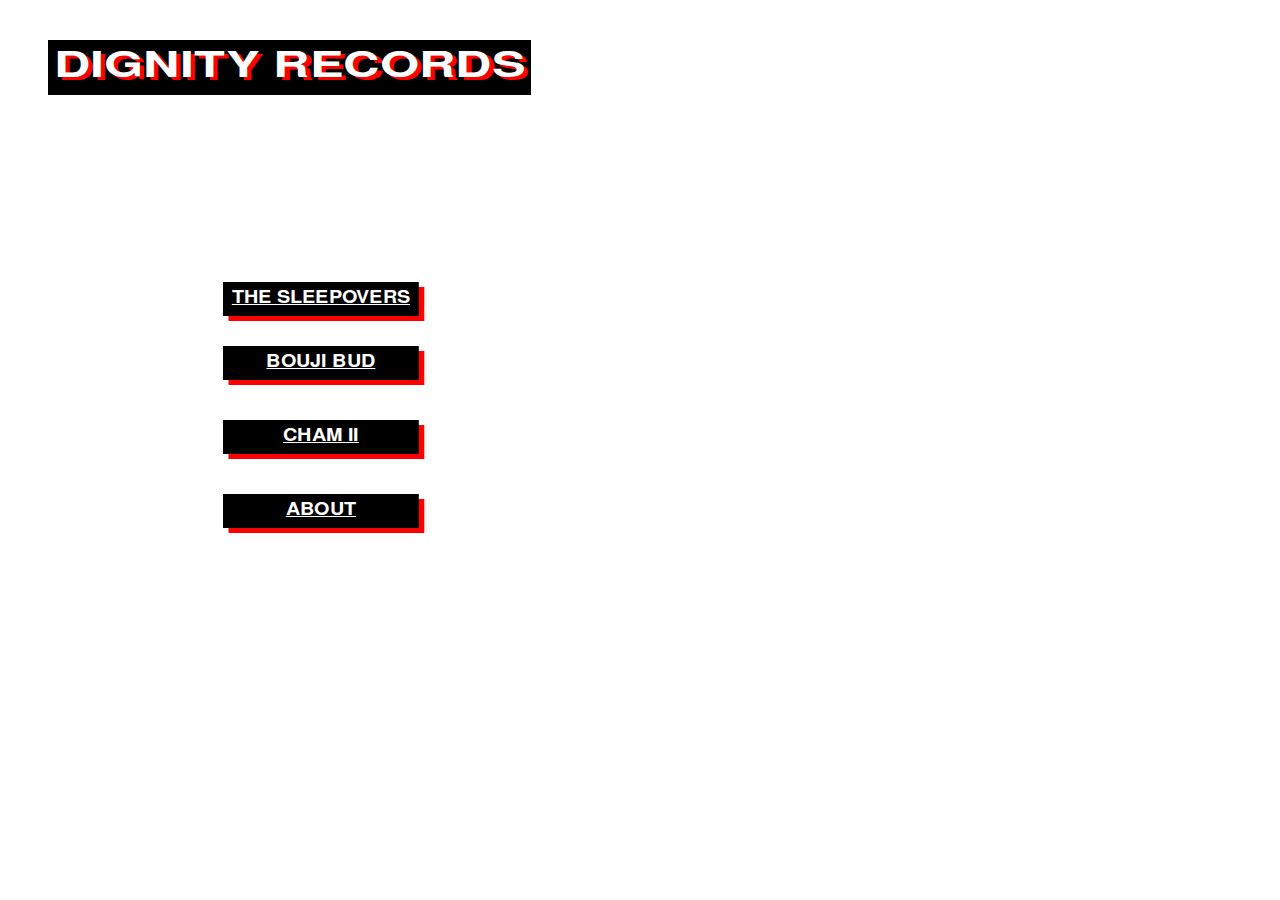
<file: index.html>
<!DOCTYPE html>
<html>

<head>
    <title>cham ii</title>
    <link rel="stylesheet" href="cham.css">
    <script src="https://ajax.googleapis.com/ajax/libs/jquery/3.3.1/jquery.min.js"></script>
    <script type="text/javascript" src="cham.js"></script>
</head>

<body class="dark">
	<iframe src="silence.mp3" allow="autoplay" id="audio" style="display:none"></iframe>
    <div class="main hidden">
        <div class="logo">
        	DIGNITY RECORDS
        	<!-- <img class="logoimg" src="dignity.png" alt="dignity" /> -->
    	</div>
        <div class="centerSection center">

        	<!-- <div class="leftColumn section">
            The new album featuring Travis Scott, André 3000, Rosalía, Moses Sumney & Metro Boomin.
            </div> -->
            <!-- <img class="cover section" src="cham.jpg" alt="cham"> -->
            <div class="centerText section">
                <div class="blackred sleepovers">
                    <a  href="sleep.html">
                    THE SLEEPOVERS
                </a>
                </div>
                <div class="blackred section bouji">
                    <a  href="bouji.html">
                    BOUJI BUD
                </a>
                </div>
                <div class="blackred section">
                    <a  href="chamii.html">
                    CHAM II
                </a>
                </div>
                <div class="blackred section">
                    <a  href="about.html">
                    ABOUT
                </a>
                </div>
            </div>
        </div>
       <!--  <div class="bottomSection center">
            <a target="_blank" href="https://www.facebook.com/chamtheii/">FACEBOOK</a>
            <a target="_blank" href="https://www.instagram.com/cham_the_ii">INSTAGRAM</a>
            <a target="_blank" href="https://www.instagram.com/cham_the_ii">MYSPACE</a>
        </div> -->
    </div>
    <video width="800" autoplay muted playsinline class="vid">
        <source src="cham.mov" type="video/mp4">
    </video>
</body>
</html>
</file>
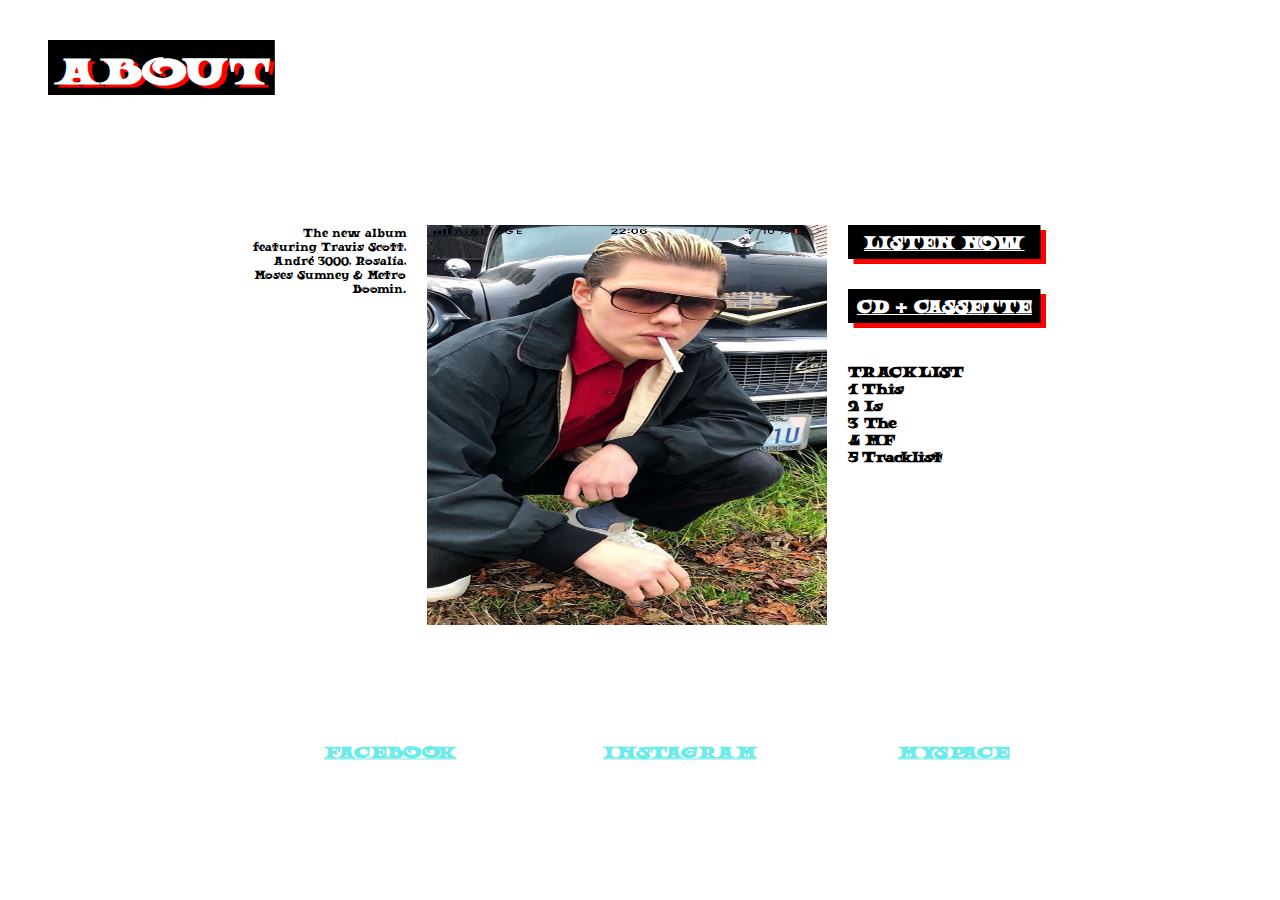
<file: about.html>
<!DOCTYPE html>
<html>

<head>
    <title>about</title>
    <link rel="stylesheet" href="about.css">
    <script src="https://ajax.googleapis.com/ajax/libs/jquery/3.3.1/jquery.min.js"></script>
    <script type="text/javascript" src="cham.js"></script>
</head>

<body class="dark">
	<!-- <iframe src="silence.mp3" allow="autoplay" id="audio" style="display:none"></iframe> -->
    <div class="main">
        <div class="logo">
        	ABOUT
        	<!-- <img class="logoimg" src="dignity.png" alt="dignity" /> -->
    	</div>
        <div class="centerSection center">
        	<div class="leftColumn section">
            The new album featuring Travis Scott, André 3000, Rosalía, Moses Sumney & Metro Boomin.
            </div>
            <img class="cover section" src="tony.jpeg" alt="cham">
            <div class="centerText section">
                <div class="blackred">
                    <a target="_blank" href="https://jamesblake.lnk.to/AssumeFormWE">
            		LISTEN NOW
                </a>
                </div>
                <div class="blackred section">
                    <a target="_blank" href="https://jamesblake.lnk.to/StoreWE">
            		CD + CASSETTE
                </a>
                </div>
                <div class="tracklist">
                    TRACKLIST
                    <br />
                    1 This
                    <br />
                    2 Is
                    <br />
                    3 The
                    <br />
                    4 MF
                    <br />
                    5 Tracklist
                </div>
            </div>
        </div>
        <div class="bottomSection center">
            <a target="_blank" href="https://www.facebook.com/chamtheii/">FACEBOOK</a>
            <a target="_blank" href="https://www.instagram.com/cham_the_ii">INSTAGRAM</a>
            <a target="_blank" href="https://www.instagram.com/cham_the_ii">MYSPACE</a>
        </div>
    </div>
   <!--  <video width="800" autoplay muted playsinline class="vid">
        <source src="cham.mov" type="video/mp4">
    </video> -->
</body>
</html>
</file>
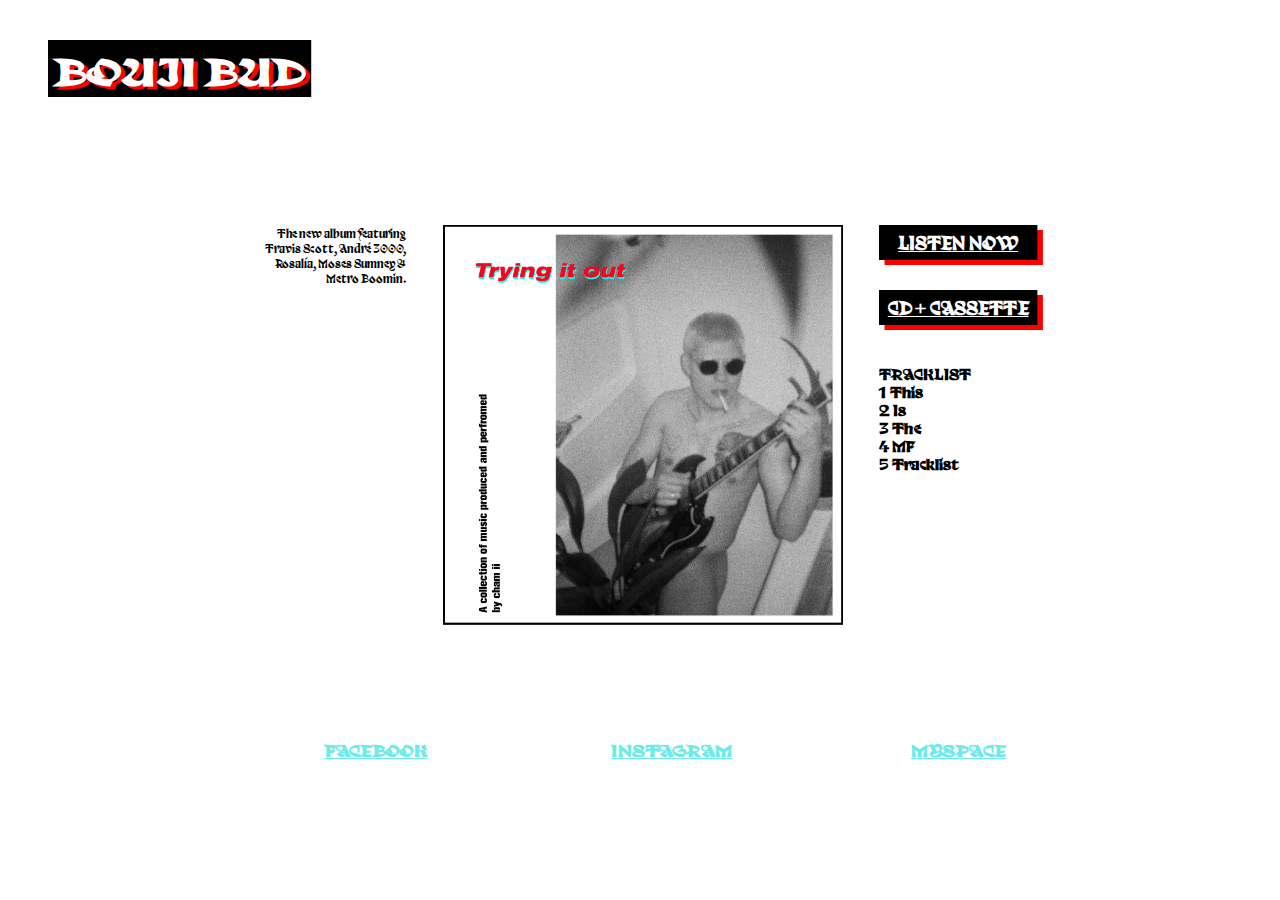
<file: bouji.html>
<!DOCTYPE html>
<html>

<head>
    <title>Bouji Bud</title>
    <link rel="stylesheet" href="bouji.css">
    <script src="https://ajax.googleapis.com/ajax/libs/jquery/3.3.1/jquery.min.js"></script>
    <script type="text/javascript" src="cham.js"></script>
</head>

<body class="dark">
	<!-- <iframe src="silence.mp3" allow="autoplay" id="audio" style="display:none"></iframe> -->
    <div class="main">
        <div class="logo">
        	BOUJI BUD
        	<!-- <img class="logoimg" src="dignity.png" alt="dignity" /> -->
    	</div>
        <div class="centerSection center">
        	<div class="leftColumn section">
            The new album featuring Travis Scott, André 3000, Rosalía, Moses Sumney & Metro Boomin.
            </div>
            <img class="cover section" src="cham.jpg" alt="cham">
            <div class="centerText section">
                <div class="blackred">
                    <a target="_blank" href="https://jamesblake.lnk.to/AssumeFormWE">
            		LISTEN NOW
                </a>
                </div>
                <div class="blackred section">
                    <a target="_blank" href="https://jamesblake.lnk.to/StoreWE">
            		CD + CASSETTE
                </a>
                </div>
                <div class="tracklist">
                    TRACKLIST
                    <br />
                    1 This
                    <br />
                    2 Is
                    <br />
                    3 The
                    <br />
                    4 MF
                    <br />
                    5 Tracklist
                </div>
            </div>
        </div>
        <div class="bottomSection center">
            <a target="_blank" href="https://www.facebook.com/chamtheii/">FACEBOOK</a>
            <a target="_blank" href="https://www.instagram.com/cham_the_ii">INSTAGRAM</a>
            <a target="_blank" href="https://www.instagram.com/cham_the_ii">MYSPACE</a>
        </div>
    </div>
   <!--  <video width="800" autoplay muted playsinline class="vid">
        <source src="cham.mov" type="video/mp4">
    </video> -->
</body>
</html>
</file>
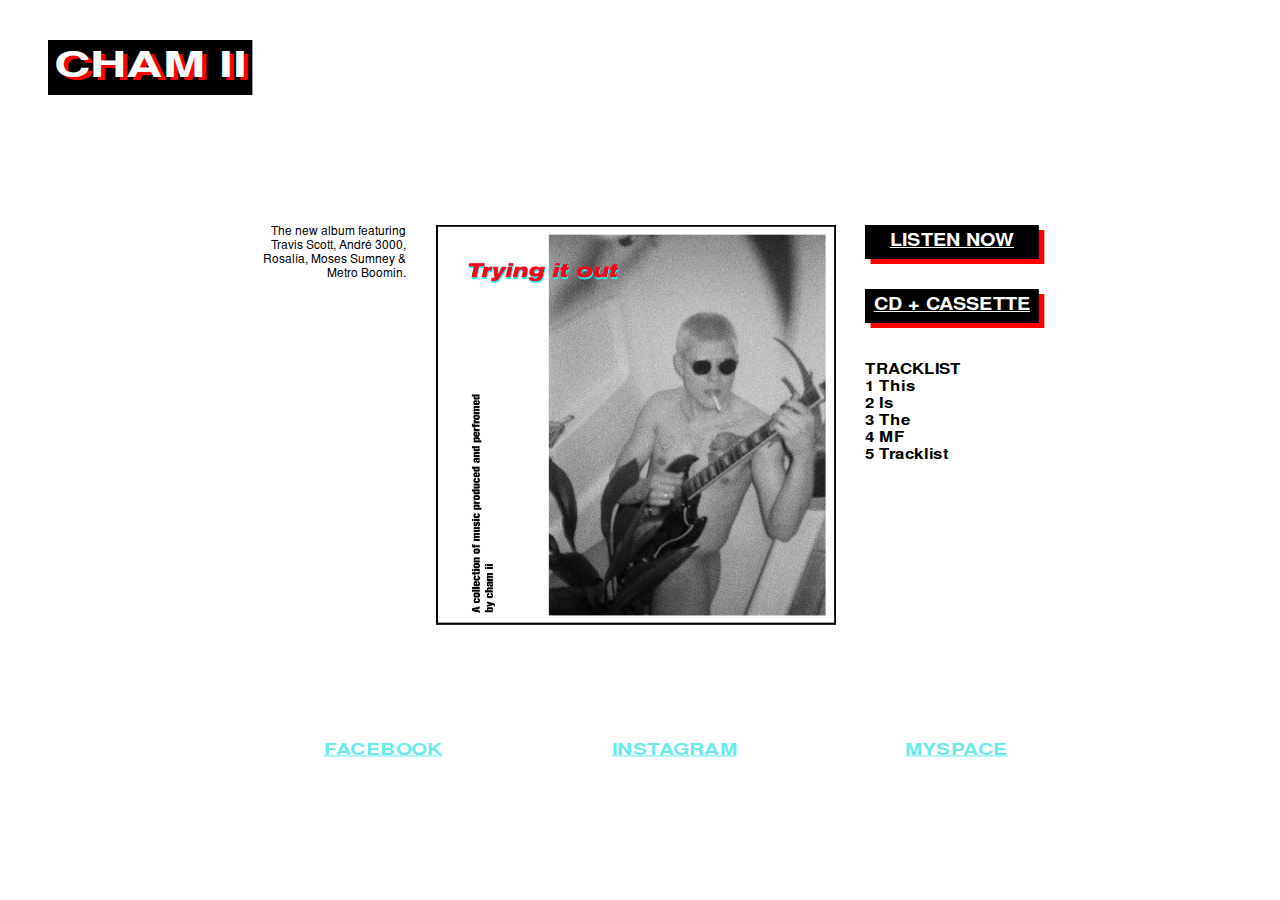
<file: chamii.html>
<!DOCTYPE html>
<html>

<head>
    <title>cham ii</title>
    <link rel="stylesheet" href="chamii.css">
    <script src="https://ajax.googleapis.com/ajax/libs/jquery/3.3.1/jquery.min.js"></script>
    <script type="text/javascript" src="cham.js"></script>
</head>

<body class="dark">
	<!-- <iframe src="silence.mp3" allow="autoplay" id="audio" style="display:none"></iframe> -->
    <div class="main">
        <div class="logo">
        	CHAM II
        	<!-- <img class="logoimg" src="dignity.png" alt="dignity" /> -->
    	</div>
        <div class="centerSection center">
        	<div class="leftColumn section">
            The new album featuring Travis Scott, André 3000, Rosalía, Moses Sumney & Metro Boomin.
            </div>
            <img class="cover section" src="cham.jpg" alt="cham">
            <div class="centerText section">
                <div class="blackred">
                    <a target="_blank" href="https://jamesblake.lnk.to/AssumeFormWE">
            		LISTEN NOW
                </a>
                </div>
                <div class="blackred section">
                    <a target="_blank" href="https://jamesblake.lnk.to/StoreWE">
            		CD + CASSETTE
                </a>
                </div>
                <div class="tracklist">
                    TRACKLIST
                    <br />
                    1 This
                    <br />
                    2 Is
                    <br />
                    3 The
                    <br />
                    4 MF
                    <br />
                    5 Tracklist
                </div>
            </div>
        </div>
        <div class="bottomSection center">
            <a target="_blank" href="https://www.facebook.com/chamtheii/">FACEBOOK</a>
            <a target="_blank" href="https://www.instagram.com/cham_the_ii">INSTAGRAM</a>
            <a target="_blank" href="https://www.instagram.com/cham_the_ii">MYSPACE</a>
        </div>
    </div>
   <!--  <video width="800" autoplay muted playsinline class="vid">
        <source src="cham.mov" type="video/mp4">
    </video> -->
</body>
</html>
</file>
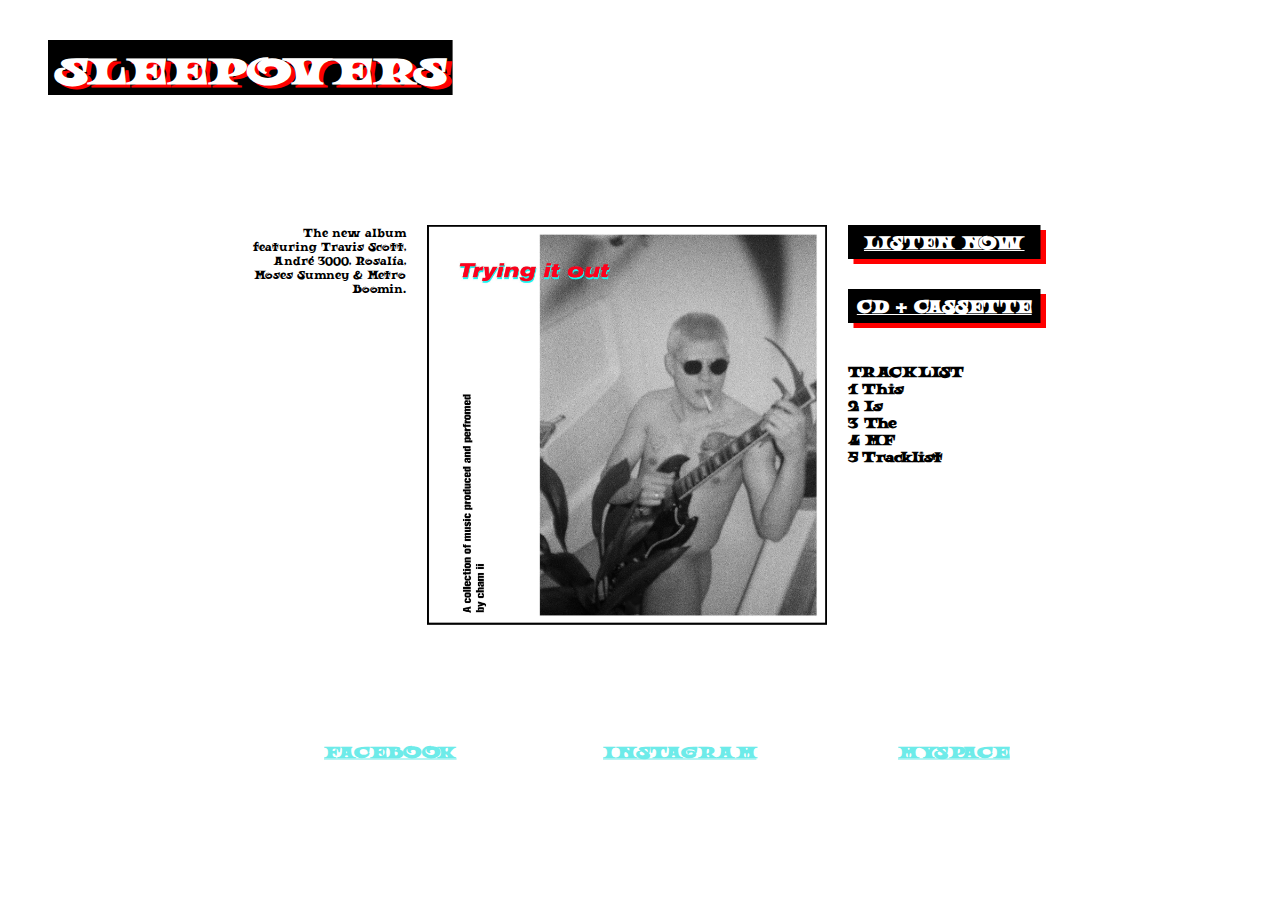
<file: sleep.html>
<!DOCTYPE html>
<html>

<head>
    <title>sleepovers</title>
    <link rel="stylesheet" href="sleep.css">
    <script src="https://ajax.googleapis.com/ajax/libs/jquery/3.3.1/jquery.min.js"></script>
    <script type="text/javascript" src="cham.js"></script>
</head>

<body class="dark">
	<!-- <iframe src="silence.mp3" allow="autoplay" id="audio" style="display:none"></iframe> -->
    <div class="main">
        <div class="logo">
        	SLEEPOVERS
        	<!-- <img class="logoimg" src="dignity.png" alt="dignity" /> -->
    	</div>
        <div class="centerSection center">
        	<div class="leftColumn section">
            The new album featuring Travis Scott, André 3000, Rosalía, Moses Sumney & Metro Boomin.
            </div>
            <img class="cover section" src="cham.jpg" alt="cham">
            <div class="centerText section">
                <div class="blackred">
                    <a target="_blank" href="https://jamesblake.lnk.to/AssumeFormWE">
            		LISTEN NOW
                </a>
                </div>
                <div class="blackred section">
                    <a target="_blank" href="https://jamesblake.lnk.to/StoreWE">
            		CD + CASSETTE
                </a>
                </div>
                <div class="tracklist">
                    TRACKLIST
                    <br />
                    1 This
                    <br />
                    2 Is
                    <br />
                    3 The
                    <br />
                    4 MF
                    <br />
                    5 Tracklist
                </div>
            </div>
        </div>
        <div class="bottomSection center">
            <a target="_blank" href="https://www.facebook.com/chamtheii/">FACEBOOK</a>
            <a target="_blank" href="https://www.instagram.com/cham_the_ii">INSTAGRAM</a>
            <a target="_blank" href="https://www.instagram.com/cham_the_ii">MYSPACE</a>
        </div>
    </div>
   <!--  <video width="800" autoplay muted playsinline class="vid">
        <source src="cham.mov" type="video/mp4">
    </video> -->
</body>
</html>
</file>
<file: cham.css>
@font-face {
    font-family: Nimbus;
    src: url("NimbusSanL-Reg.otf") format("opentype");
}

@font-face {
    font-family: Nimbus;
    font-weight: bold;
    src: url("NimbusSanL-Bol.otf") format("opentype");
}


body {
    background-color: white;
    font-family: Nimbus, Helvetica Neue, Helvetica, Arial, sans-serif;
    font-size: 36px;
    transition: background-color .3s linear;
}

.dark {
    background-color: black;

}

.vid {
    left: 50%;
    position: absolute;
    top: 50%;
    transform: translate(-50%, -50%);
}

.main {
    color: black;
}

.cover {
    width: 80%;
    height: 80%;
}


.hidden {
    display: none;
}

.centerText {
    text-align: left;
    margin-left: 80px;
    margin-right: 80px;
}

.tracklist {
    font-weight: bold;
}


.center {
    text-align: center;
}

.bottomSection {
    font-weight: bold;
    margin-bottom: 60px;
}

.bottomSection a {
    color: #6DEBE9;
    padding: 0px 20px;
}

.bottomSection a:visited {
    color: #6DEBE9;
}

.blackred {
    margin-bottom: 30px;
    padding: 6px 8px;
    background-color: black;
    text-align: center;
    font-weight: bold;
    box-shadow: 5px 5px red;
}

.blackred a {
    color: white
}

.blackred a:visited {
    color: white;
}

.logo {
   width: fit-content;
 	text-shadow: 3px 3px red;
 	background-color: black;
 	color: white;
 	font-weight: bold;
 	font-size: 36px;
 	padding: 8px 4px 4px 4px;
 	transform: scaleX(1.4);
    transform-origin: 0 0;
}

.logoimg {
    width: 80%;
}

.logo {
    margin: 30px auto;
    text-align: center;
}

.section {
    margin-bottom: 40px;
}

.leftColumn {
    font-size: 24px;
}


@media only screen and (max-device-width: 480px) {
    .leftColumn {
        font-size: 36px;
    }

    .tracklist {
        margin-bottom: 60px;
    }

    .logo {
    	font-size: 80px;
    	transform: scaleX(1.2) translateX(-3%);
    	padding: 28px 20px 20px 20px;
    	text-shadow: 8px 8px red;
    }
}

@media only screen and (min-device-width: 480px) {
    .bottomSection {
        font-size: 16px;
    }

    .tracklist {
        font-size: 14px;
        transform: scaleX(1.2);
        transform-origin: 0 0;
    }

/*    .logoimg {
        width: 400px;
    }*/

    .leftColumn {
        font-size: 12px;
        width: 18%;
        margin-left: 30px;
        text-align: right;
    }

    body {
        font-size: 18px;
    }

    .cover {
        width: 400px;
        height: 400px;
    }

    .center {
        text-align: left;
    }

    .centerText {
        margin-right: 50px;
        margin-left: 0px;
    }

    .centerSection {
        position: absolute;
        top: 50%;
        left: 50%;
        transform: translate(-50%, -50%);
        display: flex;
        flex-flow: row nowrap;
        justify-content: space-between;
        width: 850px;
    }

    .bottomSection {
        position: absolute;
        bottom: 20px;
        left: 50%;
        transform: translate(-50%, -50%);
        display: flex;
        flex-flow: row nowrap;
        justify-content: space-between;
        width: 700px;
    }

    .bottomSection a {
        transform: scaleX(1.3);
        transform-origin: 0 0;
    }

    .main {
        width: 100vw;
        height: 90vh;
        position: relative;
    }

    .logo {
        margin: 40px;
        text-align: left;
    }

    .blackred {
        transform: scaleX(1.1);
        transform-origin: 0 0;
    }
}
</file>
<file: about.css>
@font-face {
    font-family: Nimbus;
    src: url("NimbusSanL-Reg.otf") format("opentype");
}

@font-face {
    font-family: Nimbus;
    font-weight: bold;
    src: url("NimbusSanL-Bol.otf") format("opentype");
}


@font-face {
    font-family: Ouro;
    src: url("Ouroboros.otf") format("opentype");
}

@font-face {
    font-family: Trick;
    src: url("Trickster-Reg.otf") format("opentype");
}


body {
    background-color: white;
    font-family: Ouro, Helvetica Neue, Helvetica, Arial, sans-serif;
    font-size: 36px;
    transition: background-color .3s linear;
}

.dark {
    background-color: black;

}

.vid {
    left: 50%;
    position: absolute;
    top: 50%;
    transform: translate(-50%, -50%);
}

.main {
    color: black;
}

.cover {
    width: 80%;
    height: 80%;
}


.hidden {
    display: none;
}

.centerText {
    text-align: left;
    margin-left: 80px;
    margin-right: 80px;
}

.tracklist {
    font-weight: bold;
}


.center {
    text-align: center;
}

.bottomSection {
    font-weight: bold;
    margin-bottom: 60px;
}

.bottomSection a {
    color: #6DEBE9;
    padding: 0px 20px;
}

.bottomSection a:visited {
    color: #6DEBE9;
}

.blackred {
    margin-bottom: 30px;
    padding: 6px 8px;
    background-color: black;
    text-align: center;
    font-weight: bold;
    box-shadow: 5px 5px red;
}

.blackred a {
    color: white
}

.blackred a:visited {
    color: white;
}

.logo {
   width: fit-content;
 	text-shadow: 3px 3px red;
 	background-color: black;
 	color: white;
 	font-weight: bold;
 	font-size: 36px;
 	padding: 8px 4px 4px 4px;
 	transform: scaleX(1.4);
    transform-origin: 0 0;
}

.logoimg {
    width: 80%;
}

.logo {
    margin: 30px auto;
    text-align: center;
}

.section {
    margin-bottom: 40px;
}

.leftColumn {
    font-size: 24px;
}


@media only screen and (max-device-width: 480px) {
    .leftColumn {
        font-size: 36px;
    }

    .tracklist {
        margin-bottom: 60px;
    }

    .logo {
    	font-size: 80px;
    	transform: scaleX(1.2) translateX(-3%);
    	padding: 28px 20px 20px 20px;
    	text-shadow: 8px 8px red;
    }
}

@media only screen and (min-device-width: 480px) {
    .bottomSection {
        font-size: 16px;
    }

    .tracklist {
        font-size: 14px;
        transform: scaleX(1.2);
        transform-origin: 0 0;
    }

/*    .logoimg {
        width: 400px;
    }*/

    .leftColumn {
        font-size: 12px;
        width: 18%;
        margin-left: 30px;
        text-align: right;
    }

    body {
        font-size: 18px;
    }

    .cover {
        width: 400px;
        height: 400px;
    }

    .center {
        text-align: left;
    }

    .centerText {
        margin-right: 50px;
        margin-left: 0px;
    }

    .centerSection {
        position: absolute;
        top: 50%;
        left: 50%;
        transform: translate(-50%, -50%);
        display: flex;
        flex-flow: row nowrap;
        justify-content: space-between;
        width: 850px;
    }

    .bottomSection {
        position: absolute;
        bottom: 20px;
        left: 50%;
        transform: translate(-50%, -50%);
        display: flex;
        flex-flow: row nowrap;
        justify-content: space-between;
        width: 700px;
    }

    .bottomSection a {
        transform: scaleX(1.3);
        transform-origin: 0 0;
    }

    .main {
        width: 100vw;
        height: 90vh;
        position: relative;
    }

    .logo {
        margin: 40px;
        text-align: left;
    }

    .blackred {
        transform: scaleX(1.1);
        transform-origin: 0 0;
    }
}
</file>
<file: bouji.css>
@font-face {
    font-family: Nimbus;
    src: url("NimbusSanL-Reg.otf") format("opentype");
}

@font-face {
    font-family: Nimbus;
    font-weight: bold;
    src: url("NimbusSanL-Bol.otf") format("opentype");
}

@font-face {
    font-family: Ouro;
    src: url("Ouroboros.otf") format("opentype");
}

@font-face {
    font-family: Trick;
    src: url("Trickster-Reg.otf") format("opentype");
}


body {
    background-color: white;
    font-family: Trick, Helvetica Neue, Helvetica, Arial, sans-serif;
    font-size: 36px;
    transition: background-color .3s linear;
}

.dark {
    background-color: black;

}

.vid {
    left: 50%;
    position: absolute;
    top: 50%;
    transform: translate(-50%, -50%);
}

.main {
    color: black;
}

.cover {
    width: 80%;
    height: 80%;
}


.hidden {
    display: none;
}

.centerText {
    text-align: left;
    margin-left: 80px;
    margin-right: 80px;
}

.tracklist {
    font-weight: bold;
}


.center {
    text-align: center;
}

.bottomSection {
    font-weight: bold;
    margin-bottom: 60px;
}

.bottomSection a {
    color: #6DEBE9;
    padding: 0px 20px;
}

.bottomSection a:visited {
    color: #6DEBE9;
}

.blackred {
    margin-bottom: 30px;
    padding: 6px 8px;
    background-color: black;
    text-align: center;
    font-weight: bold;
    box-shadow: 5px 5px red;
}

.blackred a {
    color: white
}

.blackred a:visited {
    color: white;
}

.logo {
   width: fit-content;
 	text-shadow: 3px 3px red;
 	background-color: black;
 	color: white;
 	font-weight: bold;
 	font-size: 36px;
 	padding: 8px 4px 4px 4px;
 	transform: scaleX(1.4);
    transform-origin: 0 0;
}

.logoimg {
    width: 80%;
}

.logo {
    margin: 30px auto;
    text-align: center;
}

.section {
    margin-bottom: 40px;
}

.leftColumn {
    font-size: 24px;
}


@media only screen and (max-device-width: 480px) {
    .leftColumn {
        font-size: 36px;
    }

    .tracklist {
        margin-bottom: 60px;
    }

    .logo {
    	font-size: 80px;
    	transform: scaleX(1.2) translateX(-3%);
    	padding: 28px 20px 20px 20px;
    	text-shadow: 8px 8px red;
    }
}

@media only screen and (min-device-width: 480px) {
    .bottomSection {
        font-size: 16px;
    }

    .tracklist {
        font-size: 14px;
        transform: scaleX(1.2);
        transform-origin: 0 0;
    }

/*    .logoimg {
        width: 400px;
    }*/

    .leftColumn {
        font-size: 12px;
        width: 18%;
        margin-left: 30px;
        text-align: right;
    }

    body {
        font-size: 18px;
    }

    .cover {
        width: 400px;
        height: 400px;
    }

    .center {
        text-align: left;
    }

    .centerText {
        margin-right: 50px;
        margin-left: 0px;
    }

    .centerSection {
        position: absolute;
        top: 50%;
        left: 50%;
        transform: translate(-50%, -50%);
        display: flex;
        flex-flow: row nowrap;
        justify-content: space-between;
        width: 850px;
    }

    .bottomSection {
        position: absolute;
        bottom: 20px;
        left: 50%;
        transform: translate(-50%, -50%);
        display: flex;
        flex-flow: row nowrap;
        justify-content: space-between;
        width: 700px;
    }

    .bottomSection a {
        transform: scaleX(1.3);
        transform-origin: 0 0;
    }

    .main {
        width: 100vw;
        height: 90vh;
        position: relative;
    }

    .logo {
        margin: 40px;
        text-align: left;
    }

    .blackred {
        transform: scaleX(1.1);
        transform-origin: 0 0;
    }
}
</file>
<file: chamii.css>
@font-face {
    font-family: Nimbus;
    src: url("NimbusSanL-Reg.otf") format("opentype");
}

@font-face {
    font-family: Nimbus;
    font-weight: bold;
    src: url("NimbusSanL-Bol.otf") format("opentype");
}


@font-face {
    font-family: Ouro;
    src: url("Ouroboros.otf") format("opentype");
}

@font-face {
    font-family: Trick;
    src: url("Trickster-Reg.otf") format("opentype");
}


body {
    background-color: white;
    font-family: Nimbus, Helvetica Neue, Helvetica, Arial, sans-serif;
    font-size: 36px;
    transition: background-color .3s linear;
}

.dark {
    background-color: black;

}

.vid {
    left: 50%;
    position: absolute;
    top: 50%;
    transform: translate(-50%, -50%);
}

.main {
    color: black;
}

.cover {
    width: 80%;
    height: 80%;
}


.hidden {
    display: none;
}

.centerText {
    text-align: left;
    margin-left: 80px;
    margin-right: 80px;
}

.tracklist {
    font-weight: bold;
}


.center {
    text-align: center;
}

.bottomSection {
    font-weight: bold;
    margin-bottom: 60px;
}

.bottomSection a {
    color: #6DEBE9;
    padding: 0px 20px;
}

.bottomSection a:visited {
    color: #6DEBE9;
}

.blackred {
    margin-bottom: 30px;
    padding: 6px 8px;
    background-color: black;
    text-align: center;
    font-weight: bold;
    box-shadow: 5px 5px red;
}

.blackred a {
    color: white
}

.blackred a:visited {
    color: white;
}

.logo {
   width: fit-content;
 	text-shadow: 3px 3px red;
 	background-color: black;
 	color: white;
 	font-weight: bold;
 	font-size: 36px;
 	padding: 8px 4px 4px 4px;
 	transform: scaleX(1.4);
    transform-origin: 0 0;
}

.logoimg {
    width: 80%;
}

.logo {
    margin: 30px auto;
    text-align: center;
}

.section {
    margin-bottom: 40px;
}

.leftColumn {
    font-size: 24px;
}


@media only screen and (max-device-width: 480px) {
    .leftColumn {
        font-size: 36px;
    }

    .tracklist {
        margin-bottom: 60px;
    }

    .logo {
    	font-size: 80px;
    	transform: scaleX(1.2) translateX(-3%);
    	padding: 28px 20px 20px 20px;
    	text-shadow: 8px 8px red;
    }
}

@media only screen and (min-device-width: 480px) {
    .bottomSection {
        font-size: 16px;
    }

    .tracklist {
        font-size: 14px;
        transform: scaleX(1.2);
        transform-origin: 0 0;
    }

/*    .logoimg {
        width: 400px;
    }*/

    .leftColumn {
        font-size: 12px;
        width: 18%;
        margin-left: 30px;
        text-align: right;
    }

    body {
        font-size: 18px;
    }

    .cover {
        width: 400px;
        height: 400px;
    }

    .center {
        text-align: left;
    }

    .centerText {
        margin-right: 50px;
        margin-left: 0px;
    }

    .centerSection {
        position: absolute;
        top: 50%;
        left: 50%;
        transform: translate(-50%, -50%);
        display: flex;
        flex-flow: row nowrap;
        justify-content: space-between;
        width: 850px;
    }

    .bottomSection {
        position: absolute;
        bottom: 20px;
        left: 50%;
        transform: translate(-50%, -50%);
        display: flex;
        flex-flow: row nowrap;
        justify-content: space-between;
        width: 700px;
    }

    .bottomSection a {
        transform: scaleX(1.3);
        transform-origin: 0 0;
    }

    .main {
        width: 100vw;
        height: 90vh;
        position: relative;
    }

    .logo {
        margin: 40px;
        text-align: left;
    }

    .blackred {
        transform: scaleX(1.1);
        transform-origin: 0 0;
    }
}
</file>
<file: sleep.css>
@font-face {
    font-family: Nimbus;
    src: url("NimbusSanL-Reg.otf") format("opentype");
}

@font-face {
    font-family: Nimbus;
    font-weight: bold;
    src: url("NimbusSanL-Bol.otf") format("opentype");
}


@font-face {
    font-family: Ouro;
    src: url("Ouroboros.otf") format("opentype");
}

@font-face {
    font-family: Trick;
    src: url("Trickster-Reg.otf") format("opentype");
}


body {
    background-color: white;
    font-family: Ouro, Helvetica Neue, Helvetica, Arial, sans-serif;
    font-size: 36px;
    transition: background-color .3s linear;
}

.dark {
    background-color: black;

}

.vid {
    left: 50%;
    position: absolute;
    top: 50%;
    transform: translate(-50%, -50%);
}

.main {
    color: black;
}

.cover {
    width: 80%;
    height: 80%;
}


.hidden {
    display: none;
}

.centerText {
    text-align: left;
    margin-left: 80px;
    margin-right: 80px;
}

.tracklist {
    font-weight: bold;
}


.center {
    text-align: center;
}

.bottomSection {
    font-weight: bold;
    margin-bottom: 60px;
}

.bottomSection a {
    color: #6DEBE9;
    padding: 0px 20px;
}

.bottomSection a:visited {
    color: #6DEBE9;
}

.blackred {
    margin-bottom: 30px;
    padding: 6px 8px;
    background-color: black;
    text-align: center;
    font-weight: bold;
    box-shadow: 5px 5px red;
}

.blackred a {
    color: white
}

.blackred a:visited {
    color: white;
}

.logo {
   width: fit-content;
 	text-shadow: 3px 3px red;
 	background-color: black;
 	color: white;
 	font-weight: bold;
 	font-size: 36px;
 	padding: 8px 4px 4px 4px;
 	transform: scaleX(1.4);
    transform-origin: 0 0;
}

.logoimg {
    width: 80%;
}

.logo {
    margin: 30px auto;
    text-align: center;
}

.section {
    margin-bottom: 40px;
}

.leftColumn {
    font-size: 24px;
}


@media only screen and (max-device-width: 480px) {
    .leftColumn {
        font-size: 36px;
    }

    .tracklist {
        margin-bottom: 60px;
    }

    .logo {
    	font-size: 80px;
    	transform: scaleX(1.2) translateX(-3%);
    	padding: 28px 20px 20px 20px;
    	text-shadow: 8px 8px red;
    }
}

@media only screen and (min-device-width: 480px) {
    .bottomSection {
        font-size: 16px;
    }

    .tracklist {
        font-size: 14px;
        transform: scaleX(1.2);
        transform-origin: 0 0;
    }

/*    .logoimg {
        width: 400px;
    }*/

    .leftColumn {
        font-size: 12px;
        width: 18%;
        margin-left: 30px;
        text-align: right;
    }

    body {
        font-size: 18px;
    }

    .cover {
        width: 400px;
        height: 400px;
    }

    .center {
        text-align: left;
    }

    .centerText {
        margin-right: 50px;
        margin-left: 0px;
    }

    .centerSection {
        position: absolute;
        top: 50%;
        left: 50%;
        transform: translate(-50%, -50%);
        display: flex;
        flex-flow: row nowrap;
        justify-content: space-between;
        width: 850px;
    }

    .bottomSection {
        position: absolute;
        bottom: 20px;
        left: 50%;
        transform: translate(-50%, -50%);
        display: flex;
        flex-flow: row nowrap;
        justify-content: space-between;
        width: 700px;
    }

    .bottomSection a {
        transform: scaleX(1.3);
        transform-origin: 0 0;
    }

    .main {
        width: 100vw;
        height: 90vh;
        position: relative;
    }

    .logo {
        margin: 40px;
        text-align: left;
    }

    .blackred {
        transform: scaleX(1.1);
        transform-origin: 0 0;
    }
}
</file>
